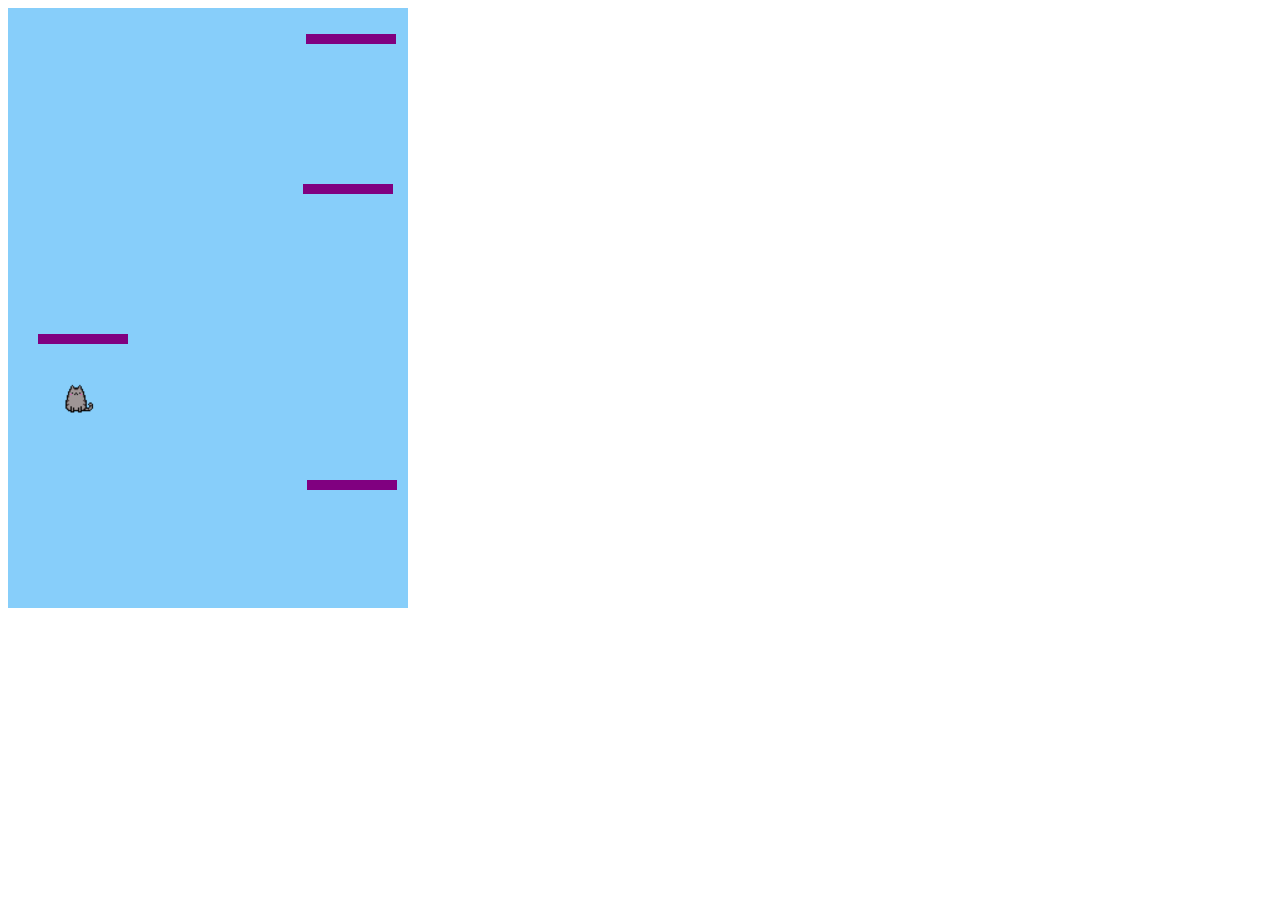
<file: index.html>
<!DOCTYPE html>
<html lang="en">
<head>
    <meta charset="UTF-8">
    <meta http-equiv="X-UA-Compatible" content="IE=edge">
    <meta name="viewport" content="width=device-width, initial-scale=1.0">
    <title>Flappy Bird</title>
    <link rel="stylesheet" href = "styles.css"/>
    <script src="app.js" charset="utf-8"> </script>
</head>
<body>
   <div class = "playGround"></div> 
</body>
</html>
</file>
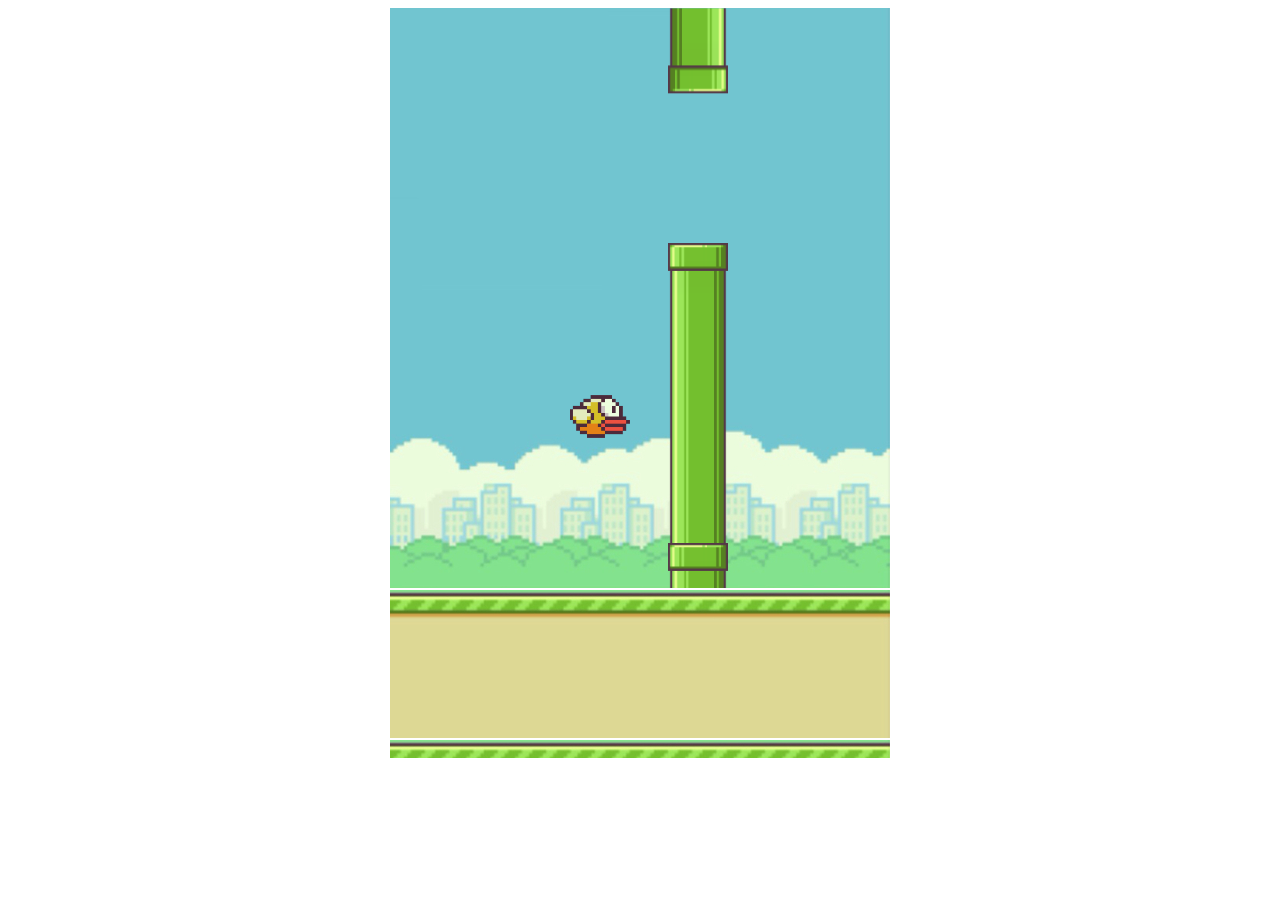
<file: flappy-bird/index.html>
<!DOCTYPE html>
<html lang="en">
<head>
    <meta charset="UTF-8">
    <meta http-equiv="X-UA-Compatible" content="IE=edge">
    <meta name="viewport" content="width=device-width, initial-scale=1.0">
    <title>Flappy Bird</title>
    <link rel="stylesheet" href="/flappy-bird/styles.css"/>
    <script src="/flappy-bird/app.js" charset="utf-8"></script>

</head>
<body>
    <div class="container"> 
        <div class="play-ground">
            <div class="sky">
                <div class="bird"></div>
            </div>
            <div class="ground"></div>
        </div>
    </div>
    </div>

</body>
</html>
</file>
<file: styles.css>
/* body {
    display: grid;
    background-color: black;
} */

.playGround {
    width: 400px;
    height: 600px;
    background-color: lightskyblue;
    position: relative;
    /* margin: 0 auto; */
}

.cat {
    width: 40px;
    height: 40px;
    background-image:url('./source/cat.png');
    position: absolute;

}

.platform{
    width: 90px; 
    height: 10px;
    background-color: purple;
    position: absolute;
}
</file>
<file: flappy-bird/styles.css>
.container{
    display: flex;
    justify-content: center;
}

.right{
background-color: black;
}

.left{
background-color: black;
}


.play-ground {
    width: 500px;
    height: 750px; 
    position: absolute;
}

.sky {
    background-image: url(/flappy-bird/source/sky.png);
    width: 500px;
    height: 580px;
    position: absolute;
}

.ground{
    background-image: url(/flappy-bird/source/ground.png);
    width: 500px;
    height: 170px;
    position: absolute;
    top: 580px;
}


.bird{
    width: 60px;
    height: 45px;
    position: absolute;
    background-image: url(/flappy-bird/source/bird.png);
}

.obstacle{
    width: 60px; 
    height: 300px;
    position: absolute;
    background-image: url(/flappy-bird/source/pipe.png);
}

.topObstacle{
    width: 60px; 
    height: 300px;
    position: absolute;
    background-image: url(/flappy-bird/source/pipe.png);
    transform: rotate(180deg);
}

.left-boarder{
    height: 750px;
    width: 70px;
}

.settings{
    background-color: bisque;
    position: absolute;
    width: 100px;
    height: 100px;
    left: 700px;
}
</file>
